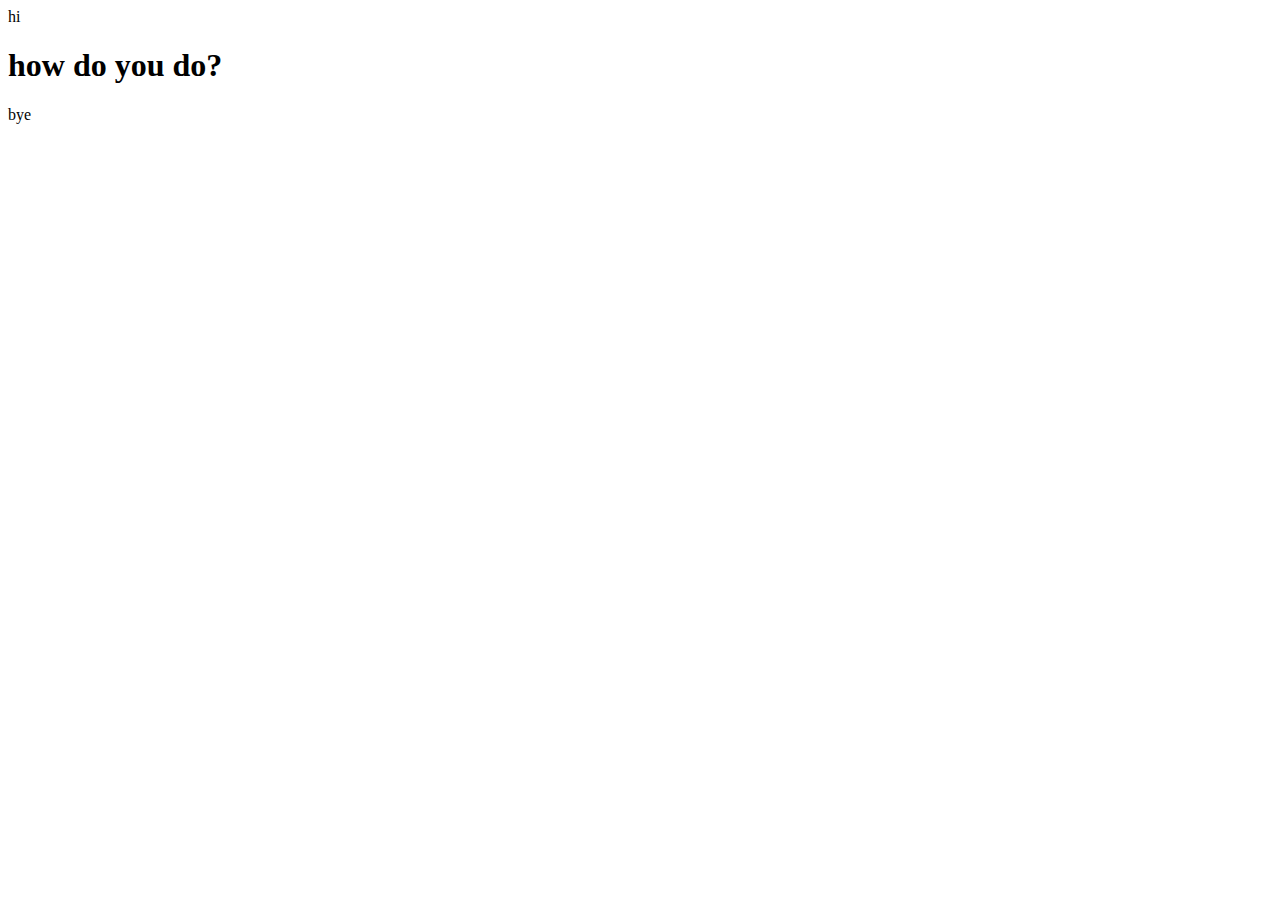
<file: index.html>
<!DOCTYPE html>

<html>
	<head>
		<link rel="stylesheets" href="styles.css">
	</head>

	<body>
		<header>
			hi
		</header>

		<div id="pageContent">
			<h1 class="centered">
				how do you do?
			</h1>

		</div>

		<footer>
			bye
		</footer>
	</body>
</html>
</file>
<file: styles.css>
body {
	background-color: black;
	color: azure;
}

.centered {
	display: inherit;

	text-align: center;
	text-justify: center;
	
	align: center;
	justify-content: center;
}

#pageContent {
	display: flex;
}

header {
	width:95%;
	height:10%;

	top:1%;
	text-align:center;
}

footer {
	width:95%;
	height:10%;

	bottom:99%;
	text-align:center;
}
</file>
